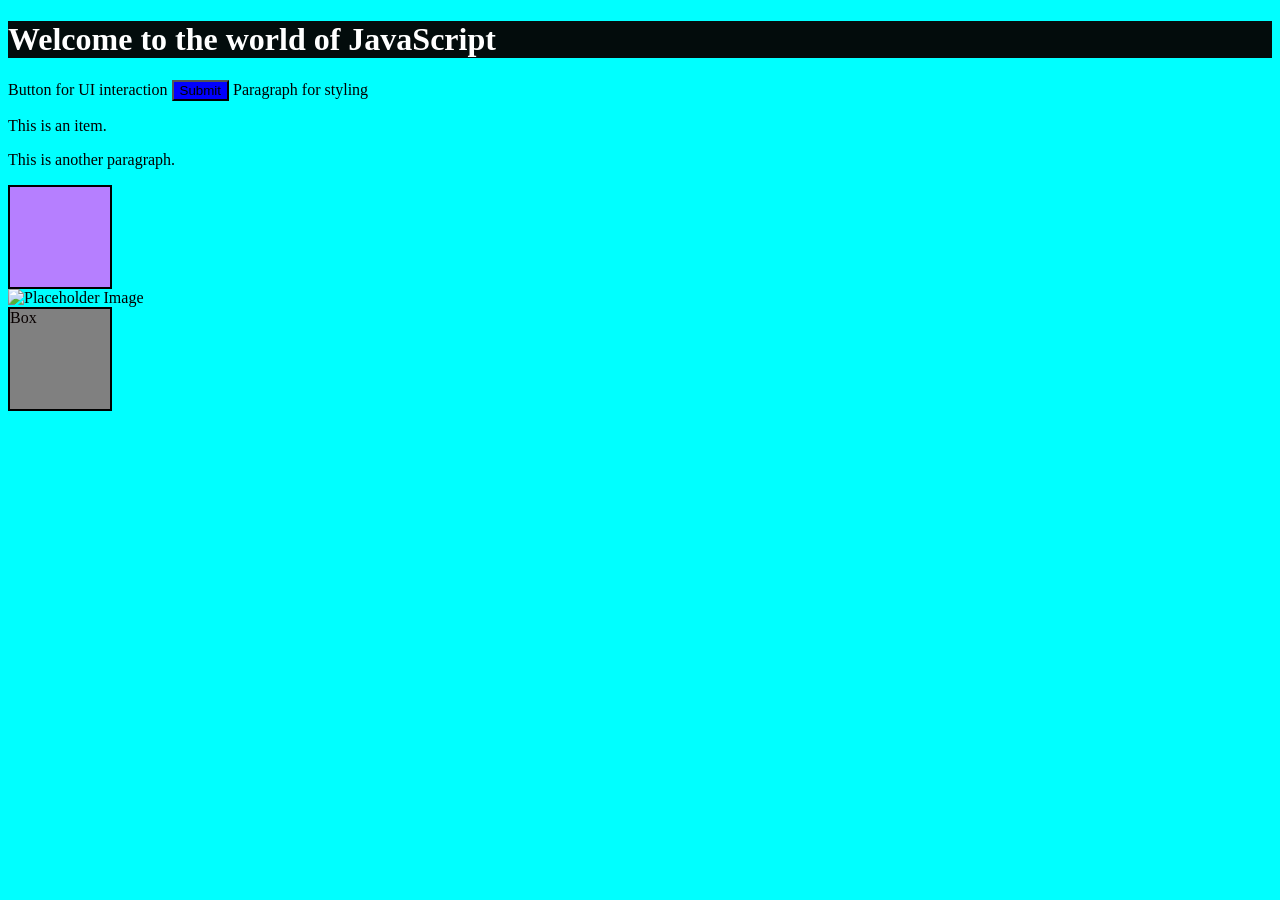
<file: index.html>
<!DOCTYPE html>
<html lang="en">
  <head>
    <link rel="stylesheet" href="style.css" />
    <meta charset="UTF-8" />
    <meta name="viewport" content="width=device-width, initial-scale=1.0" />
    <title>JavaScript Fundamentals</title>
  </head>
  <body>
    <h1 id="title">Welcome to the world of JavaScript</h1>
    Button for UI interaction
    <button id="submitButton">Submit</button>
    Paragraph for styling
    <p class="item">This is an item.</p>
    <p>This is another paragraph.</p>
    <div id="content"></div>
    <img id="image" alt="Placeholder Image" />
    <div id="box" style="width: 100px; height: 100px; background-color: gray">
      Box
    </div>
    <script src="JS/index.js"></script>
    <script src="JS/first.js"></script>
  </body>
</html>

<!-- <!DOCTYPE html>
<html lang="en">
  <head>
    <meta charset="UTF-8" />
    <meta name="viewport" content="width=device-width, initial-scale=1.0" />
    <title>Classes and objects</title>
  </head>
  <body>
    <h1 id="facts">Classes and Objects and fetch APIs</h1>
    <button id="btn">Click me!</button>
    <script src="/JS/first.js"></script>
  </body>
</html> -->
<!-- <!DOCTYPE html>
<html lang="en">
  <head>
    <meta charset="UTF-8" />
    <meta name="viewport" content="width=device-width, initial-scale=1.0" />
    <title>Events</title>
    <link rel="stylesheet" href="/style.css" />
  </head>
  <body>
    <button id="btn">Click me to change the Mode</button>
    <button id="button1">Click me!</button>
    <button ondblclick="console.log('hello you clicked twice!')">
      Click me twice!
    </button>
    <div onmouseover="console.log('MouseOver done!')">This is a div</div>
    <div id="division1">This is a div</div>
    <script src="/JS/first.js"></script>
  </body>
</html> -->

<!-- <!DOCTYPE html>
<html lang="en">
  <head>
    <meta charset="UTF-8" />
    <meta name="viewport" content="width=device-width, initial-scale=1.0" />
    <title>Document</title>
    <link rel="stylesheet" href="/style.css" />
  </head>
  <body>
    <p class="para">
      Lorem ipsum dolor sit amet consectetur adipisicing elit. Sunt dolore,
      molestias aspernatur ab provident aut quis sint ullam quo est veniam nulla
      maiores distinctio, vitae enim deserunt sed laudantium eaque.
    </p>
    <div class="id" name="myName">
      This is a div1
      <ul>
        List
        <li>Item1</li>
        <li>Item2</li>
        <li>Item3</li>
      </ul>
    </div>
    <p class="para">
      Lorem ipsum dolor sit amet consectetur adipisicing elit. Sunt dolore,
      molestias aspernatur ab provident aut quis sint ullam quo est veniam nulla
      maiores distinctio, vitae enim deserunt sed laudantium eaque.
    </p>
    <script src="/JS/first.js"></script>
  </body>
</html> -->

<!-- <!DOCTYPE html>
<html lang="en">
  <head>
    <meta charset="UTF-8" />
    <meta name="viewport" content="width=device-width, initial-scale=1.0" />
    <link rel="stylesheet" href="/style.css" />
    <title>DOM</title>
  </head>
  <body>
    <div class="paragraph">This is a div</div>
    <div>
      <h1 style="visibility: hidden">Old Heading</h1>

      <h2 id="heading">Hello JavaScript</h2>
      <ul>
        <h3>Fruits</h3>
        <li>Kiwi</li>
        <li>Orange</li>
        <li>Banana</li>
      </ul>
    </div>
    <h2>Heading for task 2</h2>
    <div class="box">Box1</div>
    <div class="box">Box2</div>
    <div class="box">Box3</div>
    <div class="box">Box1</div>
    <div class="box">Box2</div>
    <div class="box">Box3</div>
    <div class="box">Box1</div>
    <div class="box">Box2</div>
    <div class="box">Box3</div>
    <div class="box">Box1</div>
    <div class="box">Box2</div>
    <div class="box">Box3</div>
    <h1 id="heading">heading 1</h1>
    <h2 id="heading">Hello</h2>
    <h2 class="myClass">Hello class</h2>
    <h4 class="myClass">Hello class</h4>
    <p class="myClass">
      Lorem ipsum dolor sit amet consectetur adipisicing elit. Quia perferendis
      quam, neque quasi corrupti tempora? Dignissimos asperiores minus assumenda
      inventore, praesentium odio facere officia nemo, consequuntur facilis odit
      ipsam fugiat!
    </p>
    <p class="myClass">consequuntur facilis odit ipsam fugiat!</p>
    <button>Click me</button>
    <script src="/JS/first.js"></script>
  </body>
</html> -->

<!-- <!DOCTYPE html>
<html lang="en">
  <head>
    <meta charset="UTF-8" />
    <meta name="viewport" content="width=device-width, initial-scale=1.0" />
    <title>JS tutorial</title>
  </head>
  <body>
    <h1>Welcome to the world of Javascript</h1>
    <script src="JS/index.js"></script>
  </body>
</html> -->

<!-- <!DOCTYPE html>
<html lang="en">
  <head>
    <link rel="stylesheet" href="style.css" />
    <meta charset="UTF-8" />
    <meta name="viewport" content="width=device-width, initial-scale=1.0" />
    <title>JavaScript Fundamentals</title>
  </head>
  <body>
    <h1 id="title">Welcome to the world of JavaScript</h1>
    Button for UI interaction
    <button id="submitButton">Submit</button>
    Paragraph for styling
    <p class="item">This is an item.</p>
    <p>This is another paragraph.</p>
    <div id="content"></div>
    <img id="image" alt="Placeholder Image" />
    <div id="box" style="width: 100px; height: 100px; background-color: gray">
      Box
    </div>
    <script src="JS/index.js"></script>
    <script src="JS/first.js"></script>
  </body>
</html> -->

<!-- HTML DOM -->
<!-- <!DOCTYPE html>
<html lang="en">
  <head>
    <meta charset="UTF-8" />
    <meta name="viewport" content="width=device-width, initial-scale=1.0" />
    <link rel="stylesheet" href="/style.css" />
    <title>DOM</title>
  </head>
  <body>
    <div class="paragraph">This is a div</div>
    <div>
      <h1 style="visibility: hidden">Old Heading</h1>

      <h2 id="heading">Hello JavaScript</h2>
      <ul>
        <h3>Fruits</h3>
        <li>Kiwi</li>
        <li>Orange</li>
        <li>Banana</li>
      </ul>
    </div>
    <h2>Heading for task 2</h2>
    <div class="box">Box1</div>
    <div class="box">Box2</div>
    <div class="box">Box3</div>
    <div class="box">Box1</div>
    <div class="box">Box2</div>
    <div class="box">Box3</div>
    <div class="box">Box1</div>
    <div class="box">Box2</div>
    <div class="box">Box3</div>
    <div class="box">Box1</div>
    <div class="box">Box2</div>
    <div class="box">Box3</div>

    <h1 id="heading">heading 1</h1>
    <h2 id="heading">Hello</h2>
    <h2 class="myClass">Hello class</h2>
    <h4 class="myClass">Hello class</h4>
    <p class="myClass">
      Lorem ipsum dolor sit amet consectetur adipisicing elit. Quia perferendis
      quam, neque quasi corrupti tempora? Dignissimos asperiores minus assumenda
      inventore, praesentium odio facere officia nemo, consequuntur facilis odit
      ipsam fugiat!
    </p>
    <p class="myClass">consequuntur facilis odit ipsam fugiat!</p>
    S
    <button>Click me</button>
    <script src="/JS/first.js"></script>
  </body>
</html> -->

<!-- <!DOCTYPE html>
<html lang="en">
  <head>
    <meta charset="UTF-8" />
    <meta name="viewport" content="width=device-width, initial-scale=1.0" />
    <title>JS tutorial</title>
  </head>
  <body>
    <h1>Welcome to the world of Javascript</h1>
    <script src="JS/index.js"></script>
  </body>
</html> -->

<!-- <!DOCTYPE html>
<html lang="en">
  <head>
    <link rel="stylesheet" href="style.css" />
    <meta charset="UTF-8" />
    <meta name="viewport" content="width=device-width, initial-scale=1.0" />
    <title>JavaScript Fundamentals</title>
  </head>
  <body>
    <h1 id="title">Welcome to the world of JavaScript</h1>

    Button for UI interaction
    <button id="submitButton">Submit</button>

    Paragraph for styling
    <p class="item">This is an item.</p>
    <p>This is another paragraph.</p>

    <div id="content"></div>

    <img id="image" alt="Placeholder Image" />

    <div id="box" style="width: 100px; height: 100px; background-color: gray">
      Box
    </div>

    <script src="JS/index.js"></script>
    <script src="JS/first.js"></script>
  </body>
</html> -->
</file>
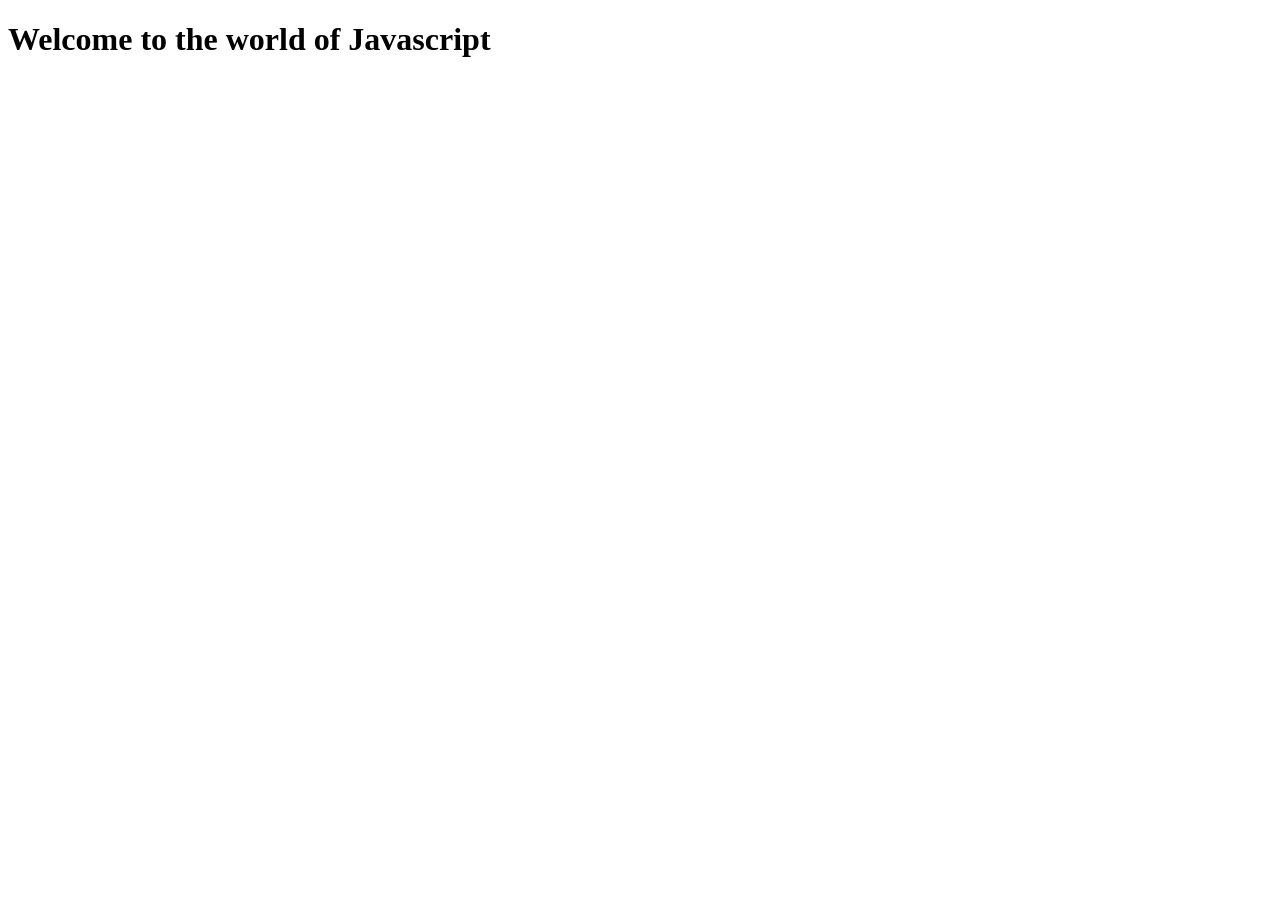
<file: chapter 1/index.html>
<!DOCTYPE html>
<html lang="en">
  <head>
    <meta charset="UTF-8" />
    <meta name="viewport" content="width=device-width, initial-scale=1.0" />
    <title>JS tutorial</title>
  </head>
  <body>
    <h1>Welcome to the world of Javascript</h1>
    <script src="JS/index.js"></script>
  </body>
</html>
</file>
<file: style.css>
.hidden {
  display: none;
}
.highlight {
  border: 2px solid red;
}

h1 {
  background-color: rgb(3, 12, 12);
  color: white;
}

body {
  background-color: rgba(137, 43, 226, 0.466);
}

button {
  background-color: blue;
}

#heading {
  color: brown;
}

.myClass {
  color: blue;
}
.box {
  height: 100px;
  width: 100px;
  border: 2px solid black;
  margin: 5px;
  background-color: aquamarine;
  text-align: center;
}

body {
  background-color: aqua;
}

.para {
  background-color: black;
  color: aliceblue;
  height: 250px;
  width: 500px;
}

.newPara {
  background-color: aliceblue;
}

/* Events */

div {
  height: 100px;
  width: 100px;
  color: rgb(8, 0, 0);
  background-color: rgb(182, 127, 255);
  border: 2px solid black;
}

.dark {
  background-color: black;
  color: white;
}

.light {
  background-color: white;
  color: black;
}
</file>
